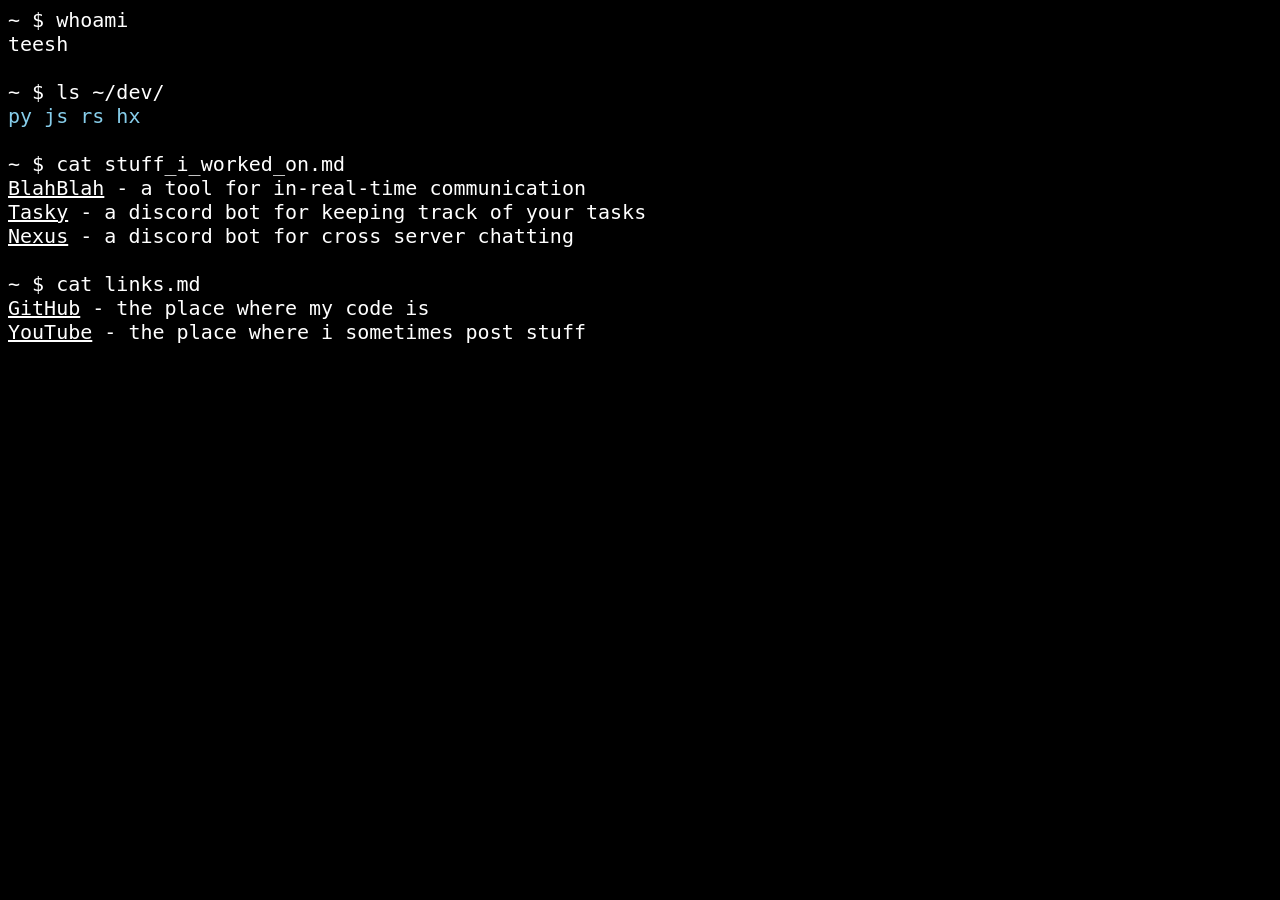
<file: index.html>
<html>
  <head>
    <title>Teesh's Site</title>
    <link href="/index.css" rel="stylesheet"/>
  </head>
  <body>
    <p>
      ~ $ whoami<br />
      teesh<br />
      <br>
      ~ $ ls ~/dev/<br />
      <span class="blue">py js rs hx</span><br />
      <br>
      ~ $ cat stuff_i_worked_on.md<br />
      <a href="https://github.com/teesh3rt/blahblah">BlahBlah</a> - a tool for in-real-time communication<br />
      <a href="https://github.com/teesh3rt/tasky">Tasky</a> - a discord bot for keeping track of your tasks<br />
      <a href="https://github.com/steeldev0/nexus">Nexus</a> - a discord bot for cross server chatting<br />
      <br>
      ~ $ cat links.md<br />
      <a href="https://github.com/teesh3rt">GitHub</a> - the place where my code is<br />
      <a href="https://youtube.com/@teesh3rt">YouTube</a> - the place where i sometimes post stuff<br />
    </p>
  </body>
</html>
</file>
<file: index.css>
body {
    background-color: black;
    color: white;
    font-family: monospace;
    font-size: 20px;
}

a {
    text-decoration: underline;
    color: white;
}

.blue {
    color: skyblue;
}
</file>
